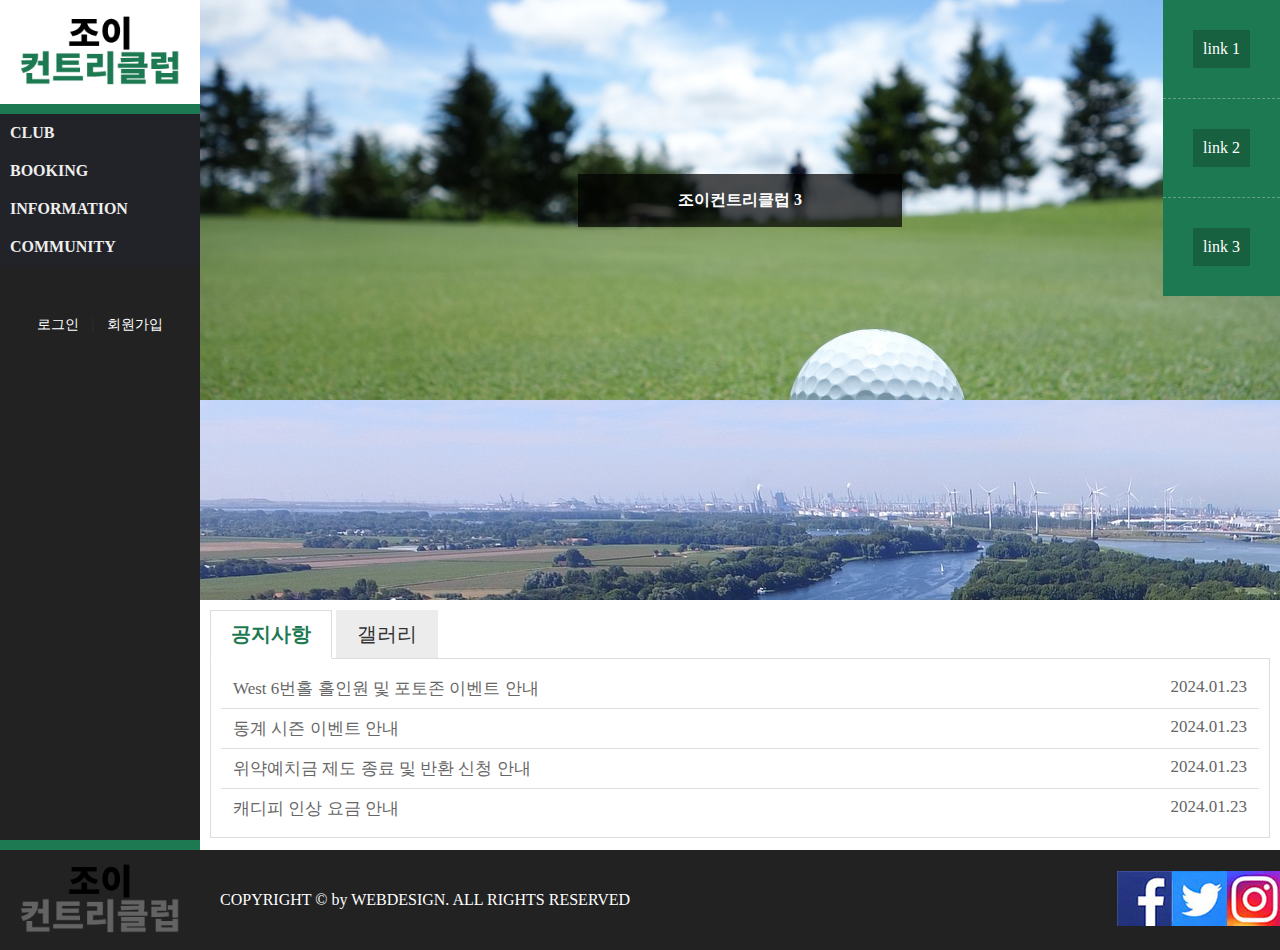
<file: D-1/index.html>
<!DOCTYPE html>
<html lang="ko">
<head>
  <meta charset="UTF-8">
  <title>D-1 조이컨트리클럽</title>
  <link href="./css/style.css" type="text/css" rel="stylesheet">
  <script src="./js/jquery-1.12.3.js"></script>
  <script src="./js/script.js"></script>
</head>
<body>
  <main>
    <!-- 메뉴 -->
    <aside>
      <div>
        <div class="logo logoTop">
          <a href="#"><img src="./img/logo.png" alt="로고"></a>
        </div>
        <nav>
          <ul class="navi">
            <li><a href="#">CLUB</a>
              <ul class="subMenu">
                <li><a href="#">클럽소개</a></li>
                <li><a href="#">시설안내</a></li>
              </ul>
            </li>
            <li><a href="#">BOOKING</a>
              <ul class="subMenu">
                <li><a href="#">요금안내</a></li>
                <li><a href="#">예약안내</a></li>
                <li><a href="#">위약안내</a></li>
              </ul>
            </li>
            <li><a href="#">INFORMATION</a>
              <ul class="subMenu">
                <li><a href="#">명예의전당</a></li>
                <li><a href="#">이벤트</a></li>
                <li><a href="#">자료실</a></li>
                <li><a href="#">포토갤러리</a></li>
              </ul>
            </li>
            <li><a href="#">COMMUNITY</a>
              <ul class="subMenu">
                <li><a href="#">공지사항</a></li>
                <li><a href="#">Q&A</a></li>
              </ul>
            </li>
          </ul>
        </nav>
        <nav class="spotMenu">
          <a href="#">로그인</a>
          <div> | </div>
          <a href="#">회원가입</a>
        </nav>
      </div>
      <div class="logo logoBottom">
        <a href="#"><img src="./img/logo.png" alt="로고"></a>
      </div>
    </aside>
    <div class="bodyWrap">
      <div class="imgSlide">
        <a href="#"><span class="imgText">조이컨트리클럽 1</span></a>
        <a href="#"><span class="imgText">조이컨트리클럽 2</span></a>
        <a href="#"><span class="imgText">조이컨트리클럽 3</span></a>
      </div>
      <!-- 추가 -->
      <ul class="direct">
        <li><p><a href="#">link 1</a></p></li>
        <li><p><a href="#">link 2</a></p></li>
        <li><p><a href="#">link 3</a></p></li>
      </ul>
      <!-- 컨텐츠 : 공지사항, 갤러리, 배로가기  -->
      <div class="contents">
        <div class="bannerImg">
          <img src="./img/img1.jpg" alt="조이컨트리클럽 이미지1">
        </div>
        <!-- tabMenu:공지사항과 갤러리 묶어줌 -->
        <div class="tabMenuWrap">
          <!-- Tab 1 : 공지사항 -->
          <input type="radio" name="tabset" id="tab1" aria-controls="notice" checked>
          <label for="tab1">공지사항</label>
          <!-- Tab 2 : 갤러리 -->
          <input type="radio" name="tabset" id="tab2" aria-controls="gallery">
          <label for="tab2">갤러리</label>

          <div class="tabPannels">
            <section id="notice" class="tab-panel notice">
              <ul>
                <li><a href="#">West 6번홀 홀인원 및 포토존 이벤트 안내
                <span>2024.01.23</span></a></li>
                <li><a href="#">동계 시즌 이벤트 안내
                <span>2024.01.23</span></a></li>
                <li><a href="#">위약예치금 제도 종료 및 반환 신청 안내
                <span>2024.01.23</span></a></li>
                <li><a href="#">캐디피 인상 요금 안내
                <span>2024.01.23</span></a></li>
              </ul>
            </section>
            <section id="gallery" class="tab-panel gallery">
              <a href="#"><img src="./img/icon1.jpg" alt="갤러리1"></a>
              <a href="#"><img src="./img/icon2.jpg" alt="갤러리2"></a>
              <a href="#"><img src="./img/icon3.jpg" alt="갤러리3"></a>
            </section>
          </div>
      </div>


        
      <!-- tabMenu 끝 -->
      </div><!-- //END contents -->

      <!-- 하단 footer -->
      <footer>
        <div class="footerCright">
          COPYRIGHT © by WEBDESIGN. ALL RIGHTS RESERVED
        </div>
        <div class="footerSNS">
          <a href="#"><img src="./img/sns1.jpg" alt="SNS 이미지1"></a>
          <a href="#"><img src="./img/sns2.jpg" alt="SNS 이미지2"></a>
          <a href="#"><img src="./img/sns3.jpg" alt="SNS 이미지3"></a>
        </div>
      </footer>
    </div><!-- bodyWrap -->
  </main>
  <div id="modalWrap">
    <div class="modal">
      <h1>West 6번홀 홀인원 및 포토존 이벤트 안내</h1>
      <p>
        동해물과 백두산이 마르고 닳도록 하느님이 보우하사 우리나라만세.
        무궁화 삼천리 화려강 대한 사람 대한으로 길이 보전하세.
        남산 위에 저 소나무, 철갑을 두른 듯 바람서리 불변함은 우리 기상일세.
      </p>
      <button class="btn">닫기</button>
    </div>
  </div>
</body>
</html>
</file>
<file: D-1/css/style.css>
@charset "utf-8";

/*초기 설정*/
*{
  margin: 0;
  padding: 0;
  list-style:none;
}
body{
  background: #ffffff;
  color:#333333;
}
a{
  text-decoration:none;
  display:block;
}

/********본문시작*********/
/* header와 bodyWrap을 감싸는 main */
main {
  display: flex;
  overflow: hidden;
  box-sizing: border-box;
}

/* 메뉴와 로고가 들어가는 header */
aside {
  display:flex; 
  flex-direction: column;
  justify-content: space-between;
  min-width:200px;
  background: #222222;
}

/*로고 상단+하단 공통 */
.logo {
  display: flex; 
  justify-content: center; 
  align-items: center;
  width:100%;
}
.logo a{width:80%;}
.logo a > img{width:100%;}
/*로고 상단 */
.logoTop { padding:15px 0; background: #ffffff; border-bottom:10px solid #1d7951;}
/*로고 하단 */
.logoBottom {height:100px;  border-top:10px solid #1d7951;}
.logoBottom img {filter: grayscale(1);}

nav{width:100%;}

/*메인메뉴*/
.navi > li{width:100%;}
.navi > li > a{
	width:100%;
	padding:10px;
	font-size:16px;
	font-weight:bold;
	background-color:#222328;
	color:#eeeeee;
  box-sizing: border-box;
}
.navi > li > a:hover{
	background-color:#1d7951;
	color:#ffffff;
}
.subMenu{	width:100%;	display:none;}
.subMenu > li > a{
	width:100%;
  padding:10px 20px;
	font-size:14px;
	font-weight:bold;
	background:#2f2f2f;
  box-sizing: border-box;
	color:#ffffff;
}
.subMenu > li > a:hover{
	background-color:#31a372;
	color: #ffffff;
}
.spotMenu{
  display:flex;
  justify-content: space-around;
  box-sizing: border-box;
  padding:10px 30px;
  margin-top: 40px;
  font-size:14px;
}
.spotMenu > a{color:#ffffff;}


/* 이미지슬라이드 + 컨텐츠 + 푸터 묶음 */
.bodyWrap {
  position:relative;
	width:calc(100% - 200px);
  overflow: hidden;
}

/* 이미지슬라이드 */
.imgSlide{
  position:relative;
  width:100%;
  height:400px;
  overflow: hidden;
  background:#222222;
}
.imgSlide > a {
  position:absolute;
  top:0;
  left:0;
  width:100%; height:100%;
  display:flex;
  justify-content: center;
  align-items: center;
}
.imgSlide > a:nth-of-type(1) {background:url('../img/img1.jpg') center/100% no-repeat ;}
.imgSlide > a:nth-of-type(2) {background:url('../img/img2.jpg') center/100% no-repeat ;}
.imgSlide > a:nth-of-type(3) {background:url('../img/img3.jpg') center/100% no-repeat ;}

.imgText{
  background: rgba(0,0,0, 0.7);
  color:#ffffff;
  padding:16px 100px;
  font-weight: bold;
}

/* 추가 */
.direct{ position:absolute; top:0; right:0; }
.direct > li {padding:30px;  background: rgba(29,121,81, 1); cursor: pointer;}
.direct > li:hover {background:rgba(29,121,81, 0.5);}
.direct > li > p {background:rgba(0,0,0, 0.2); padding:10px;}
.direct > li:nth-of-type(2) {border-block:1px dashed rgba(255,255,255, 0.3); }
.direct  a { color:#fff; text-decoration: none;}

/* 컨텐츠 영역 background:rgba(29, 121, 81, 0.5); */
.contents{
  width: 100%;
  padding:0;
  margin:0;
  
}

.bannerImg{
  width:100%;
  height:200px;
  background:#666666;
  overflow:hidden;
}


/* 각각 컨텐츠 박스의 영역  */
.tabMenuWrap{ 
  height:250px;
  padding:10px;
  box-sizing: border-box;
}

/* 라디오버튼 안보이게 */
.tabMenuWrap > input[type="radio"] {
  display:none;
}

.tabMenuWrap .tab-panel {
  display: none;
}

.tabMenuWrap > input:nth-of-type(1):checked ~ .tabPannels > .tab-panel:nth-of-type(1),
.tabMenuWrap > input:nth-of-type(2):checked ~ .tabPannels > .tab-panel:nth-of-type(2),
.tabMenuWrap > input:nth-of-type(3):checked ~ .tabPannels > .tab-panel:nth-of-type(3)
{
  display: flex;
}

.tabMenuWrap > label {
  display:inline-block;
  padding: 10px 20px;
  background:#ececec;
  font-size:20px;
  color:#333333;
	text-align:center;
  border: 1px solid transparent;
  border-bottom: 0;
  cursor: pointer;
}

.tabMenuWrap > label:hover,
.tabMenuWrap > input:focus + label,
.tabMenuWrap > input:checked + label {
  background:#ffffff;
  color: #1d7951;
  font-weight: bold;
}

.tabMenuWrap > input:checked + label {
  border-color: #ddd;
  border-bottom: 1px solid #fff;
  margin-bottom: -1px;
}

.tabPannels{ border:1px solid #dddddd; }

.tab-panel {
  position:relative;
  min-height:178px;
  padding:10px ;
  background:#ffffff;
  box-sizing: border-box;
}

/* 공지사항 */
.notice > ul{ width: 100%; padding:0;}
.notice > ul > li{ padding:8px 12px; margin:0; border-bottom: 1px solid #ddd; }
.notice > ul > li:nth-last-of-type(1){border-bottom: 0; padding-bottom: 0 }
.notice > ul > li > a{ font-size:17px; color:#666; }
.notice a:hover{color:#333333;}
.notice li span {float:right;}  /* 날짜 오른쪽 정렬 */
/* 갤러리 */
.gallery{	left:0; }
.gallery {
  justify-content: space-around;
	align-items: center;
}
.gallery a:hover{ opacity:0.5; }

/* --------------------------------------------------------------- */
/* --------------------------------------------------------------- */

/* Footer 하단  */
footer{
  width:100%;
  height:100px;
  background:#222222;
  display: flex;
  justify-content: space-between;
}
/* footer안에 있는 각 컨텐츠의 영역 */
footer > div:nth-of-type(1) {width:85%;} /* footerCright */
footer > div:nth-last-of-type(1) {width:15%;} /* footerSNS */
/* 카피라이트 */
.footerCright {
  display:flex;
  align-items: center;
  padding-left:20px;
  color:#ffffff;
}
/* SNS */
.footerSNS{
	display: flex;
	justify-content: center;
  align-items:center;
}
.footerSNS img:hover{opacity:0.7;}

/* --------------------------------------------------------------- */
/* --------------------------------------------------------------- */

/* 모달 팝업 */
#modalWrap{
  display:none;
  position:absolute;
  top:0;
  left:0;
  width:100%;
  height:100%;
  background:rgba(0,0,0, 0.7);
  z-index: 1;
}
#modalWrap.active{
  display:block;
}
.modal{
  position:fixed;
  width:450px;
  padding:20px;
  top:40%;
  left:40%;
  background:#ffffff;
}
.modal > h1{
  margin:10px 0;
  text-align: center;
  letter-spacing: -1px;
}
.modal > p{
  text-align:justify;
}

.btn{
  width:100%;
  padding:10px;
  margin-top:20px;
  background: #1d7951;
  color:#ffffff;
  border:0;
  font-weight: bold;
  cursor:pointer;
}
.btn:hover{background:rgba(29, 121, 81, 0.8);}
</file>
